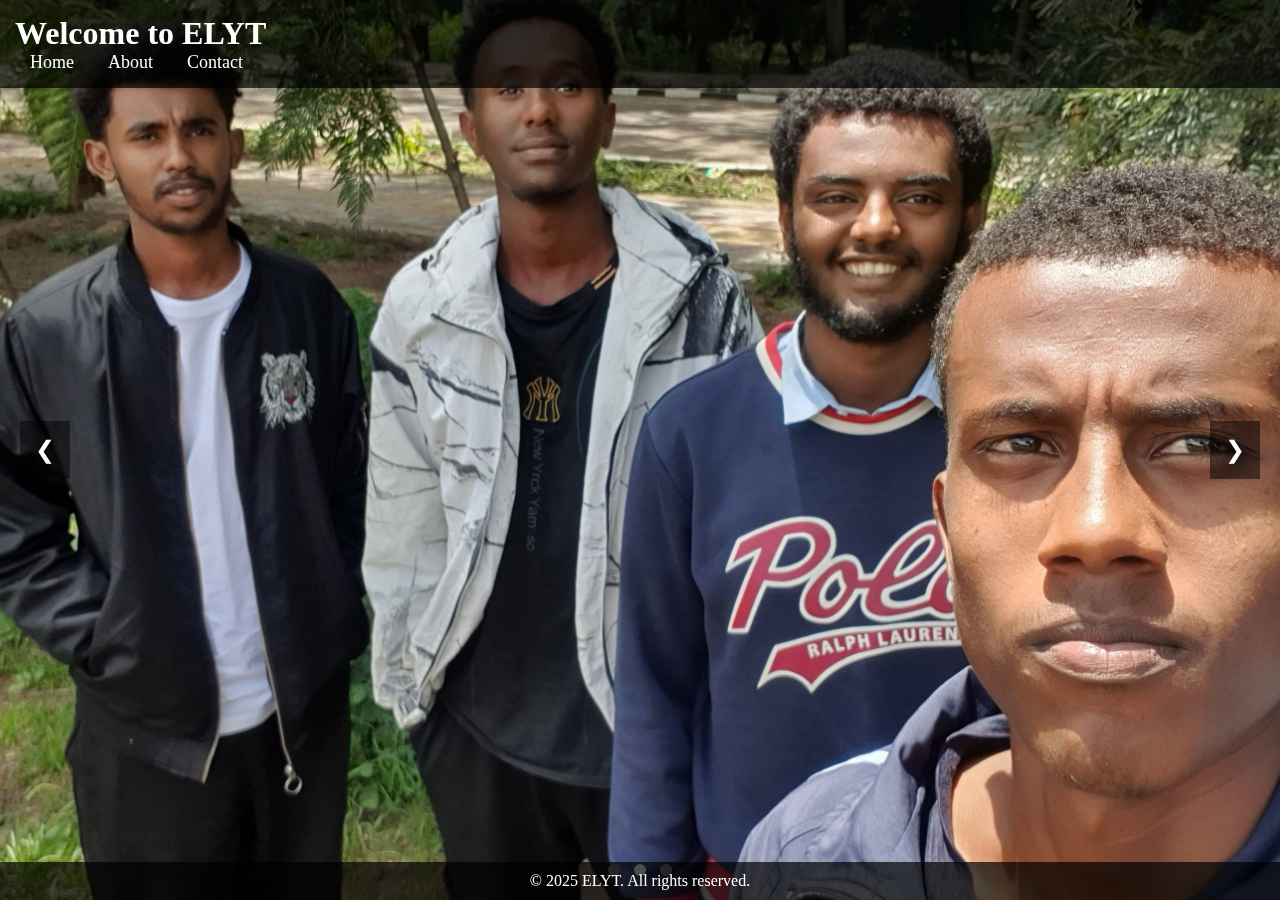
<file: index.html>
<!DOCTYPE html>
<html lang="en">
<head>
    <meta charset="UTF-8">
    <meta name="viewport" content="width=device-width, initial-scale=1.0">
    <title>ELYT</title>
    <link rel="stylesheet" href="style.css">
</head>
<body>

    <header>
        <h1>Welcome to ELYT</h1>
        <nav>
            <ul>
                <li><a href="Home.html">Home</a></li>
                <li><a href="about.html">About</a></li>
                <li><a href="co.html">Contact</a></li>
            </ul>
        </nav>
    </header>

    <!-- Full-Screen Slideshow -->
    <div class="slideshow-container">
        <div class="slide active-slide">
            <img src="us.jpg" alt="Slide 1">
        </div>
        <div class="slide">
            <img src="us2.jpg" alt="Slide 2">
        </div>
        <div class="slide">
            <img src="us 3.jpg" alt="Slide 3">
        </div>

    
        <button class="prev" onclick="changeSlide(-1)">&#10094;</button>
        <button class="next" onclick="changeSlide(1)">&#10095;</button>

        <div class="dots">
            <span class="dot active" onclick="setSlide(0)"></span>
            <span class="dot" onclick="setSlide(1)"></span>
            <span class="dot" onclick="setSlide(2)"></span>
        </div>
    </div>

    <footer>
        <p>&copy; 2025 ELYT. All rights reserved.</p>
    </footer>

<script src="script.js"></script>

</body>
</html>
</file>
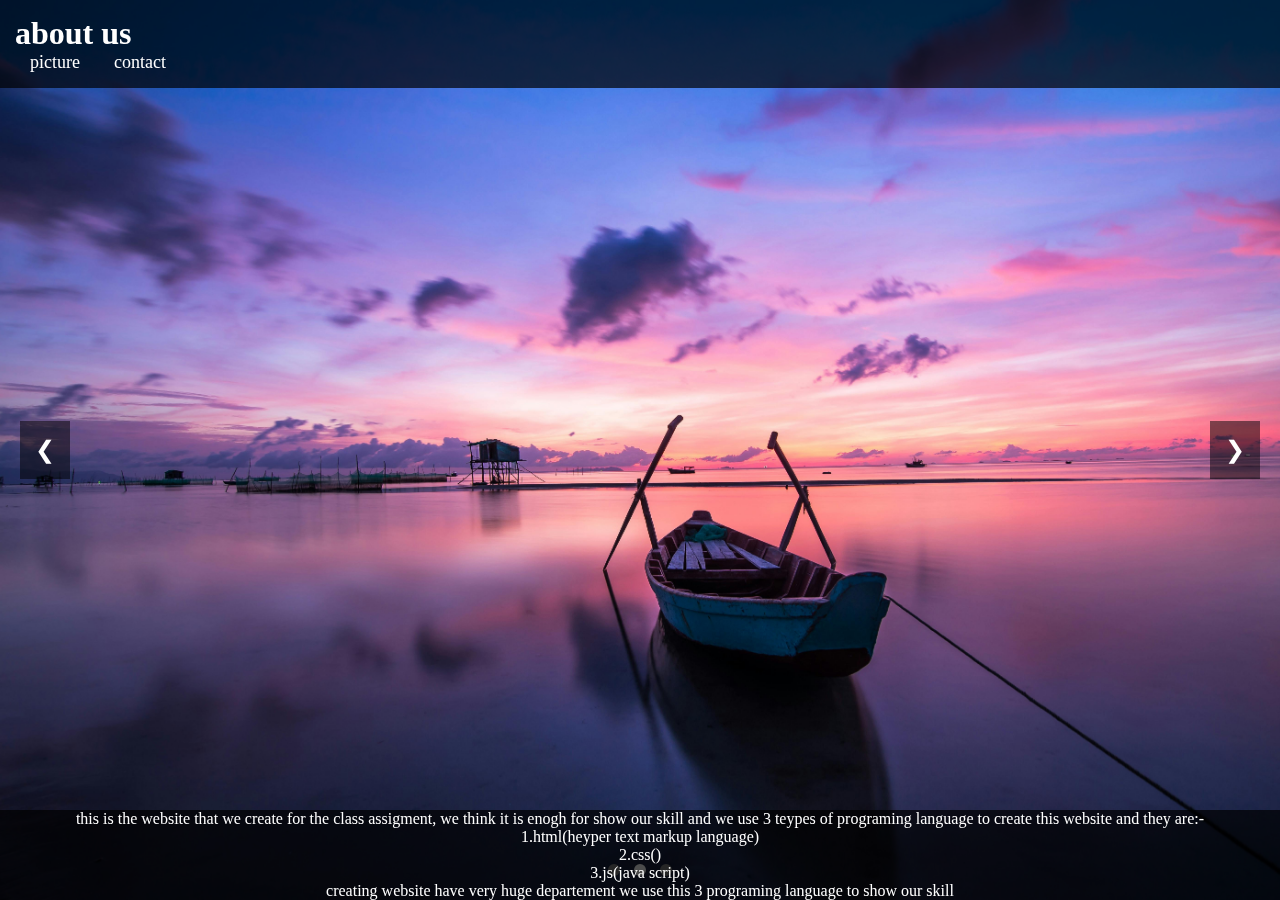
<file: about.html>
<!DOCTYPE html>
<html lang="en">
<head>
    <meta charset="UTF-8">
    <meta name="viewport" content="width=device-width, initial-scale=1.0">
    <title>ELYT</title>
    <link rel="stylesheet" href="styleabout.css">
</head>
<body>

    <header>
        <h1>about us</h1>
        <nav>
            <ul>
                <li><a href="pic us.html">picture</a></li>
                <li><a href="co.html">contact</a></li>
                
            </ul>
        </nav>
    </header>

    <!-- Full-Screen Slideshow -->
    <div class="slideshow-container">
        <div class="slide active-slide">
            <img src="pexels-pixabay-206359 (2).jpg" alt="Slide 1">
        </div>
        <div class="slide">
            <img src="pexels-pixabay-33545.jpg" alt="Slide 2">
        </div>
        <div class="slide">
            <img src="pexels-pok-rie-33563-132037.jpg" alt="Slide 3">
        </div>

        <!-- Slideshow Navigation -->
        <button class="prev" onclick="changeSlide(-1)">&#10094;</button>
        <button class="next" onclick="changeSlide(1)">&#10095;</button>

        <!-- Navigation Dots -->
        <div class="dots">
            <span class="dot active" onclick="setSlide(0)"></span>
            <span class="dot" onclick="setSlide(1)"></span>
            <span class="dot" onclick="setSlide(2)"></span>
        </div>
    </div>

    <footer>
        <p> this is the website that we create for the class assigment,
            we think it is enogh for show our skill 
            and we use 3 teypes of programing language to create this website
            and they are:-
            <ul>
                <li>1.html(heyper text markup language)</li>
                <li>2.css()</li>
                <li>3.js(java script)</li>
            </ul> 
      creating website have very huge departement we use this 3 programing language to show our 
      skill </p>
    </footer>

<script src="script.js"></script>

</body>
</html>
</file>
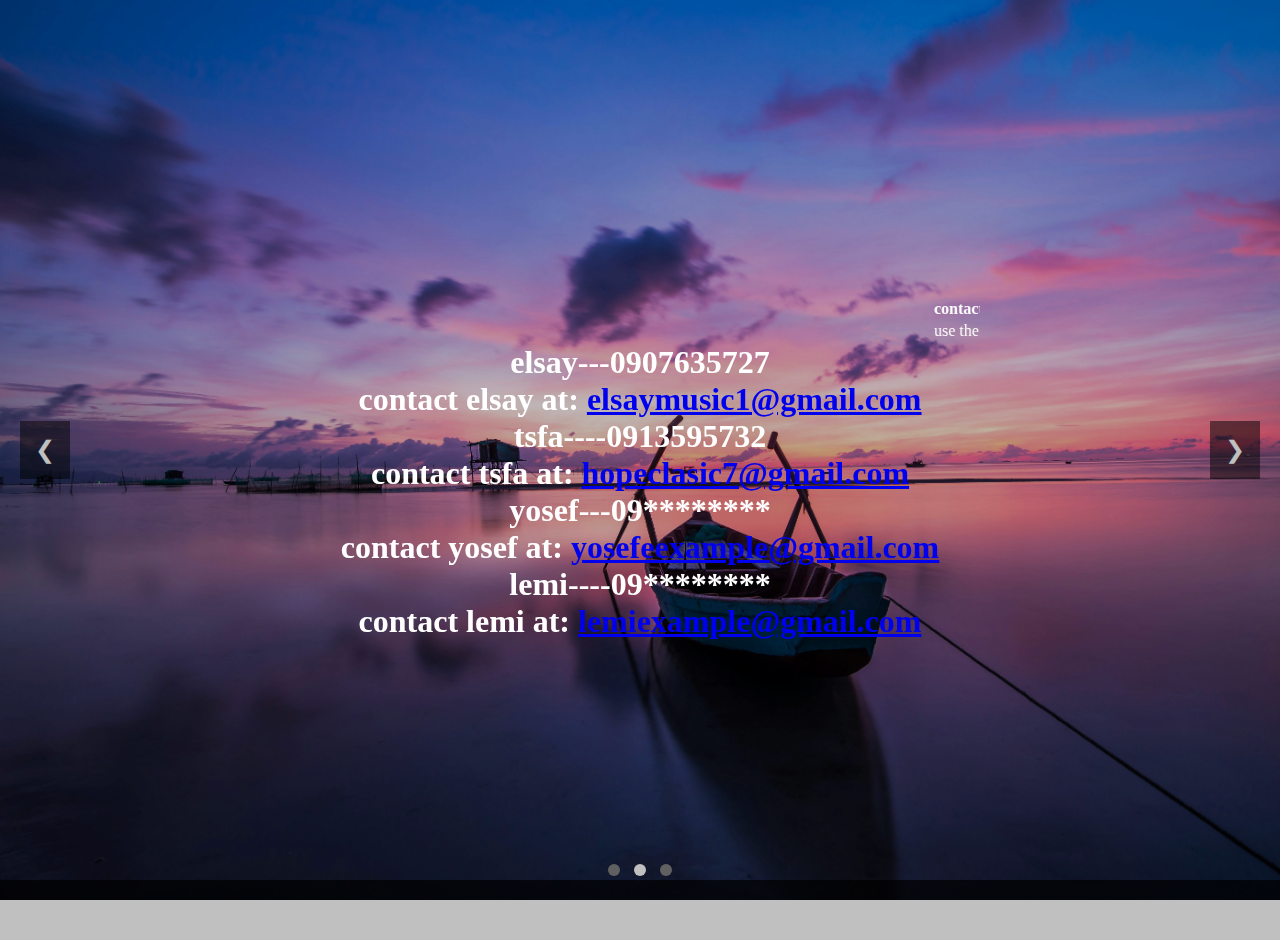
<file: co.html>
<!DOCTYPE html>
<html lang="en">
<head>
    <meta charset="UTF-8">
    <meta name="viewport" content="width=device-width, initial-scale=1.0">
    <title>ELYT</title>
    <link rel="stylesheet" href="u.styel.css">
</head>
<body>

    <header>
        <marquee> <h4>contact us :</h4> </marquee>
        <marquee diraction="rght" scrolltime="10">use the adress below for only real porpuse</marquee>
        
        <nav>
            <ul>
                <h1>
                <li>elsay---0907635727</li>
     <P>contact elsay at: <a href="mailto:elsaymusic1@gmail.com">elsaymusic1@gmail.com</a></P>
     <li>tsfa----0913595732</li>
     <P>contact tsfa at: <a href="mailto:hopeclasic7@gmail.com">hopeclasic7@gmail.com</a></P>
     <li>yosef---09********</li>
     <P>contact yosef at: <a href="mailto:yosefeexample@gmail.com">yosefeexample@gmail.com</a></P>
     <li>lemi----09********</li>
     <P>contact lemi at: <a href="mailto:lemiexample@gmail.com">lemiexample@gmail.com</a></P>
    </h1>
            </ul>
        </nav>
    </header>

    <!-- Full-Screen Slideshow -->
    <div class="slideshow-container">
        <div class="slide active-slide">
            <img src="pexels-pixabay-206359 (2).jpg" alt="Slide 1">
        </div>
        <div class="slide">
            <img src="pexels-pixabay-33545.jpg" alt="Slide 2">
        </div>
        <div class="slide">
            <img src="pexels-pok-rie-33563-132037.jpg" alt="Slide 3">
        </div>

        <!-- Slideshow Navigation -->
        <button class="prev" onclick="changeSlide(-1)">&#10094;</button>
        <button class="next" onclick="changeSlide(1)">&#10095;</button>

        <!-- Navigation Dots -->
        <div class="dots">
            <span class="dot active" onclick="setSlide(0)"></span>
            <span class="dot" onclick="setSlide(1)"></span>
            <span class="dot" onclick="setSlide(2)"></span>
        </div>
    </div>

    <footer>
        <p>  </p>
    </footer>

<script src="script.js"></script>

</body>
</html>
</file>
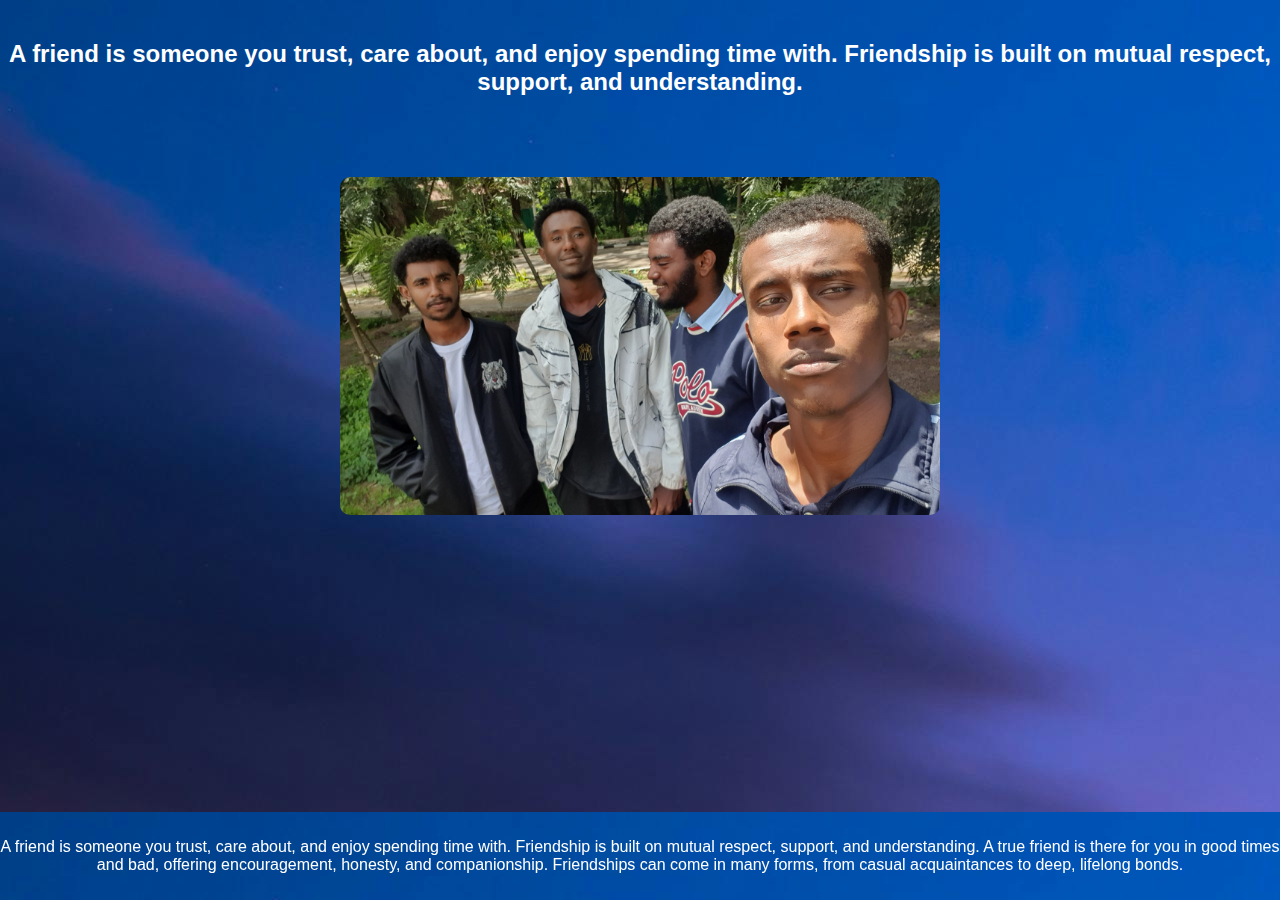
<file: home.html>
<!DOCTYPE html>
<html lang="en">
<head>
  <meta charset="UTF-8">
  <title>Simple Slideshow Website</title>
<link rel="stylesheet" href="styel2.css">
</head>
<body>

  <header>
    <h2>A friend is someone you trust, care about, and enjoy spending time with. 
      Friendship is built on mutual respect, support, and understanding.</h2>
  </header>

  <main>
    <h1></h1>
    <div class="slideshow-container">
      <img class="slides" src="us 3.jpg" alt="Slide 1">
      <img class="slides" src="us.jpg" alt="Slide 2">
      <img class="slides" src="us2.jpg" alt="Slide 3">
    </div>
  </main>

  <footer>
    <p>A friend is someone you trust, care about, and enjoy spending time with. 
      Friendship is built on mutual respect, support, and understanding.
       A true friend is there for you in good times and bad, offering encouragement, honesty, and companionship. 
      Friendships can come in many forms, from casual acquaintances to deep, lifelong bonds.</p>
  </footer>

  <script src="scipt2.js">
    
  </script>

</body>
</html>
</file>
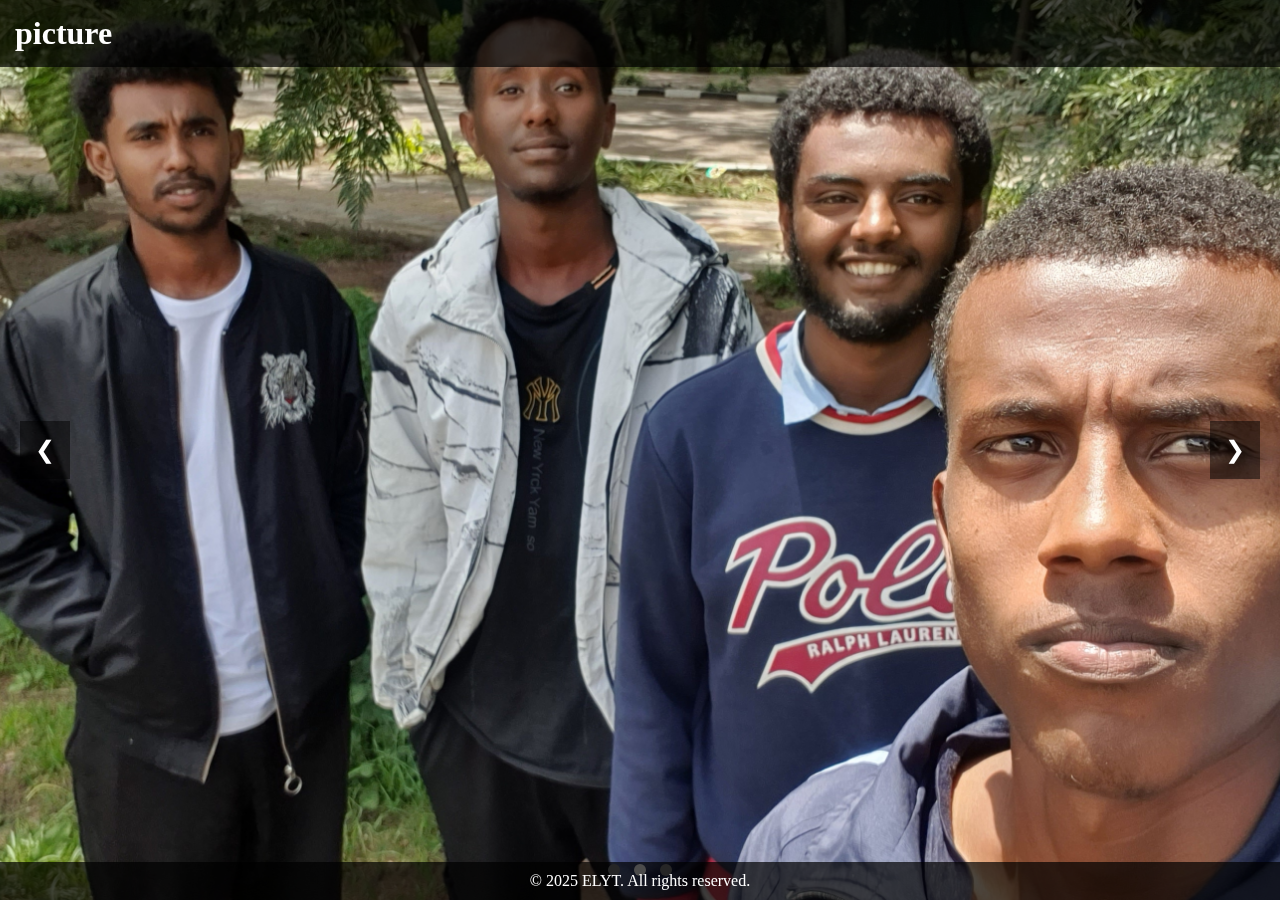
<file: pic us.html>
<!DOCTYPE html>
<html lang="en">
<head>
    <meta charset="UTF-8">
    <meta name="viewport" content="width=device-width, initial-scale=1.0">
    <title>elyt</title>
    <link rel="stylesheet" href="style.css">
</head>
<body>

    <header>
        <h1>picture</h1>
        
    </header>

    <!-- Full-Screen Slideshow -->
    <div class="slideshow-container">
        <div class="slide active-slide">
            <img src="us.jpg" alt="Slide 1">
        </div>
        <div class="slide">
            <img src="us2.jpg" alt="Slide 2">
        </div>
        <div class="slide">
            <img src="us 3.jpg" alt="Slide 3">
        </div>

        <!-- Slideshow Navigation -->
        <button class="prev" onclick="changeSlide(-1)">&#10094;</button>
        <button class="next" onclick="changeSlide(1)">&#10095;</button>

        <!-- Navigation Dots -->
        <div class="dots">
            <span class="dot active" onclick="setSlide(0)"></span>
            <span class="dot" onclick="setSlide(1)"></span>
            <span class="dot" onclick="setSlide(2)"></span>
        </div>
    </div>

    <footer>
        <p>&copy; 2025 ELYT. All rights reserved.</p>
    </footer>

<script src="script.js"></script>

</body>
</html>
</file>
<file: styel2.css>
body {
    margin: 0;
    font-family: Arial, sans-serif;
    background-image: url(pexels-pixabay-33545.jpg);
    text-align: center;
  }

  header {
    background-image: url(pexels-pixabay-33545.jpg);
    color: white;
    padding: 20px 0;
  }

  footer {
   background-image: url(pexels-pixabay-33545.jpg);
    color: white;
    padding: 10px 0;
    position: fixed;
    width: 100%;
    bottom: 0;
  }

  main {
    padding: 20px;
    margin-bottom: 80px; /* space above footer */
  }

  .slideshow-container {
    position: relative;
    max-width: 600px;
    margin: auto;
  }

  .slides {
    display: none;
    width: 100%;
    border-radius: 10px;
  }
  .slide img {
    width: 200%;
    height: 200%;
    object-fit: cover;
  }
</file>
<file: style.css>
/* Reset default margin & padding */
 * {
    margin: 0;
    padding: 0;
    box-sizing: border-box;
}

/* Full-page Slideshow Container */
.slideshow-container {
    position: fixed;
    top: 0;
    left: 0;
    width: 100vw;
    height: 100vh;
    overflow: hidden;
}

/* Styling for Slideshow Images */
.slide {
    position: absolute;
    width: 100%;
    height: 100%;
    opacity: 0;
    transition: opacity 1.5s ease-in-out;
}

/* Show active slide */
.active-slide {
    opacity: 1;
}

/* Ensure images cover full screen */
.slide img {
    width: 100%;
    height: 100%;
    object-fit: cover; /* Ensures images cover the screen */
}

/* Navigation buttons */
.prev, .next {
    position: absolute;
    top: 50%;
    transform: translateY(-50%);
    background-color: rgba(0, 0, 0, 0.5);
    color: white;
    padding: 15px;
    border: none;
    cursor: pointer;
    font-size: 24px;
}
.prev { left: 20px; }
.next { right: 20px; }

/* Navigation dots */
.dots {
    position: absolute;
    bottom: 20px;
    left: 50%;
    transform: translateX(-50%);
}
.dot {
    height: 12px;
    width: 12px;
    margin: 0 5px;
    background-color: gray;
    display: inline-block;
    border-radius: 50%;
    cursor: pointer;
}
.active {
    background-color: white;
}

/* Header & Navigation */
header {
    position: absolute;
    top: 0;
    width: 100%;
    background-color: rgba(0, 0, 0, 0.7);
    color: rgb(255, 255, 255);
    padding: 15px;
    text-align: left;
    z-index: 10;
}
nav ul {
    list-style: none;
    padding: 0;
}
nav ul li {
    display: inline;
    margin: 0 15px;
}
nav ul li a {
    color: white;
    text-decoration: none;
    font-size: 18px;
}

/* Footer */
footer {
    position: absolute;
    bottom: 0;
    width: 100%;
    background-color: rgba(0, 0, 0, 0.7);
    color: white;
    text-align: center;
    padding: 10px;
}
</file>
<file: styleabout.css>
/* Reset default margin & padding */
 * {
    margin: 0;
    padding: 0;
    box-sizing: border-box;
}

/* Full-page Slideshow Container */
.slideshow-container {
    position: fixed;
    top: 0;
    left: 0;
    width: 100vw;
    height: 100vh;
    overflow: hidden;
}

/* Styling for Slideshow Images */
.slide {
    position: absolute;
    width: 100%;
    height: 100%;
    opacity: 0;
    transition: opacity 1.5s ease-in-out;
}

/* Show active slide */
.active-slide {
    opacity: 1;
}

/* Ensure images cover full screen */
.slide img {
    width: 100%;
    height: 100%;
    object-fit: cover; /* Ensures images cover the screen */
}

/* Navigation buttons */
.prev, .next {
    position: absolute;
    top: 50%;
    transform: translateY(-50%);
    background-color: rgba(0, 0, 0, 0.5);
    color: white;
    padding: 15px;
    border: none;
    cursor: pointer;
    font-size: 24px;
}
.prev { left: 20px; }
.next { right: 20px; }

/* Navigation dots */
.dots {
    position: absolute;
    bottom: 20px;
    left: 50%;
    transform: translateX(-50%);
}
.dot {
    height: 12px;
    width: 12px;
    margin: 0 5px;
    background-color: gray;
    display: inline-block;
    border-radius: 50%;
    cursor: pointer;
}
.active {
    background-color: white;
}

/* Header & Navigation */
header {
    position: absolute;
    top: 0;
    width: 100%;
    background-color: rgba(0, 0, 0, 0.7);
    color: rgb(255, 255, 255);
    padding: 15px;
    text-align: left;
    z-index: 10;
}
nav ul {
    list-style: none;
    padding: 0;
}
nav ul li {
    display: inline;
    margin: 0 15px;
}
nav ul li a {
    color: white;
    text-decoration: none;
    font-size: 18px;
}

/* Footer */
footer {
    position: absolute;
    bottom: 0;
    width: 100%;
    background-color: rgba(0, 0, 0, 0.7);
    color: white;
    text-align: center;
    padding: 1cqh0px;
}
</file>
<file: u.styel.css>
/* Reset default margin & padding */
 * {
    margin: 0;
    padding: 0;
    box-sizing: border-box;
}

/* Full-page Slideshow Container */
.slideshow-container {
    position: fixed;
    top: 0;
    left: 0;
    width: 100vw;
    height: 100vh;
    overflow: hidden;
}

/* Styling for Slideshow Images */
.slide {
    position: absolute;
    width: 100%;
    height: 100%;
    opacity: 0;
    transition: opacity 1.5s ease-in-out;
}

/* Show active slide */
.active-slide {
    opacity: 1;
}

/* Ensure images cover full screen */
.slide img {
    width: 100%;
    height: 100%;
    object-fit: cover; /* Ensures images cover the screen */
}

/* Navigation buttons */
.prev, .next {
    position: absolute;
    top: 50%;
    transform: translateY(-50%);
    background-color: rgba(0, 0, 0, 0.5);
    color: white;
    padding: 15px;
    border: none;
    cursor: pointer;
    font-size: 24px;
}
.prev { left: 20px; }
.next { right: 20px; }

/* Navigation dots */
.dots {
    position: absolute;
    bottom: 20px;
    left: 50%;
    transform: translateX(-50%);
}
.dot {
    height: 12px;
    width: 12px;
    margin: 0 5px;
    background-color: gray;
    display: inline-block;
    border-radius: 50%;
    cursor: pointer;
}
.active {
    background-color: white;
}

/* Header & Navigation */
header {
    position: absolute;
    top: 0;
    width: 100%;
    background-color: rgba(0, 0, 0, 0.247);
    color: rgb(255, 255, 255);
    padding: 300px;
    text-align: center;
    z-index: 100;
}
nav ul {
    list-style: none;
    padding: 0;
}
nav ul li {
    display: inline;
    margin: 0 15px;
}
nav ul li a {
    color: white;
    text-decoration: none;
    font-size: 18px;
}

/* Footer */
footer {
    position: absolute;
    bottom: 0;
    width: 100%;
    background-color: rgba(0, 0, 0, 0.7);
    color: white;
    text-align: center;
    padding: 10px;
}
</file>
